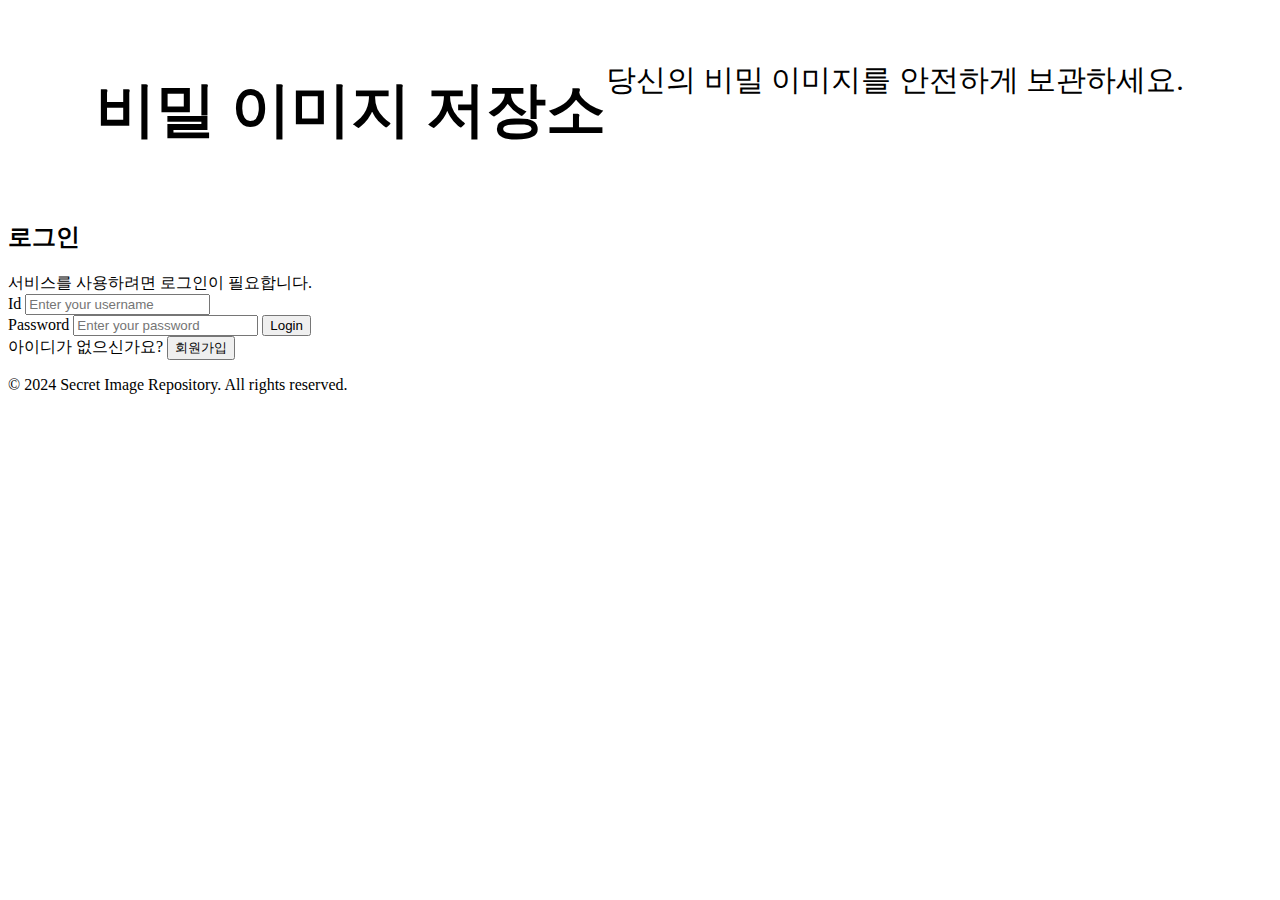
<file: screat_img/src/main/resources/templates/loginform.html>
<!DOCTYPE html>
<html lang="en" xmlns:th="http://www.thymeleaf.org">
<head>
    <meta charset="UTF-8">
    <title>Secreat image storage</title>
    <link rel="stylesheet" href="../static/style.css">
</head>
<body>
<div class="container">
    <header id="logo">
        <h1>비밀 이미지 저장소</h1>
        <p>당신의 비밀 이미지를 안전하게 보관하세요.</p>
    </header>

    <main>
        <!-- Login Section -->
        <section class="login-section">
            <h2>로그인</h2>
            서비스를 사용하려면 로그인이 필요합니다.
            <form id="login-form"  th:action="@{/login}" method="POST">
                <label for="username">Id</label>
                <input type="text" id="username" name="username" placeholder="Enter your username" required>
                <br>
                <label for="password">Password</label>
                <input type="password" id="password" name="password" placeholder="Enter your password" required>

                <button type="submit">Login</button>
            </form>
            아이디가 없으신가요?
            <button type="button" onclick="gosign_up()" id="sig"class="btn btn-dark">회원가입</button>
        </section>

    </main>
    <script>function gosign_up(){window.location.href="signUp";}</script>
    <footer>
        <p>&copy; 2024 Secret Image Repository. All rights reserved.</p>
    </footer>
</div>

</body>
</html>
</file>
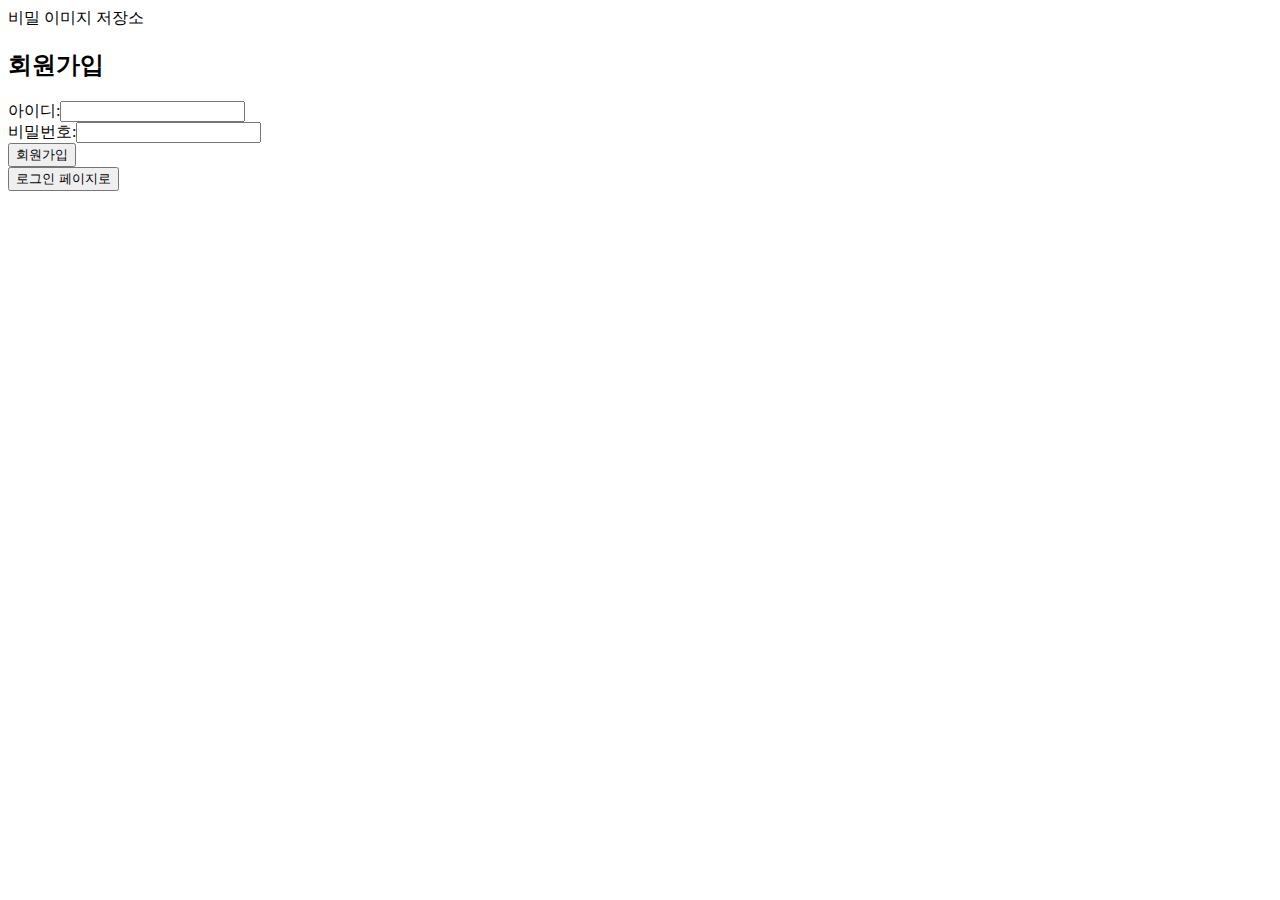
<file: screat_img/src/main/resources/templates/signUpform.html>
<!DOCTYPE html>
<html lang="en" xmlns:th="http://www.thymeleaf.org">
<head>
    <meta charset="UTF-8">
    <title>Sign Up</title>
</head>
<body>
<header id="logo">
    <span id="scr">비밀</span>
    <span id="imst">이미지 저장소</span>
</header>

<main>
    <form id="sign_up" method="POST" th:action="@{/user}" >
        <h2>회원가입</h2>
        <div th:if="${message}">
            <p th:text="${message}"></p>
        </div>
        아이디:<input type="text" id="username" name="username">
        <br>
        비밀번호:<input type="password" id="password" name="password">
        <br>
        <div id='buttons'>
            <button type="submit" id="sign" class="btn btn-dark">회원가입</button>
        </div>
    </form>
    <button type="button" onclick="gologin()" id="sig" class="btn btn-dark">로그인 페이지로</button>
</main>
<script>
    function gologin() {
        window.location.href = "/loginform";
    }
</script>
</body>
</html>
</file>
<file: screat_img/src/main/resources/static/style.css>
#logo {
    display: flex;
    Justify-content: Center;
    font-size: 30px;
    margin-top: 30px;
    margin-bottom: 30px;
}
</file>
